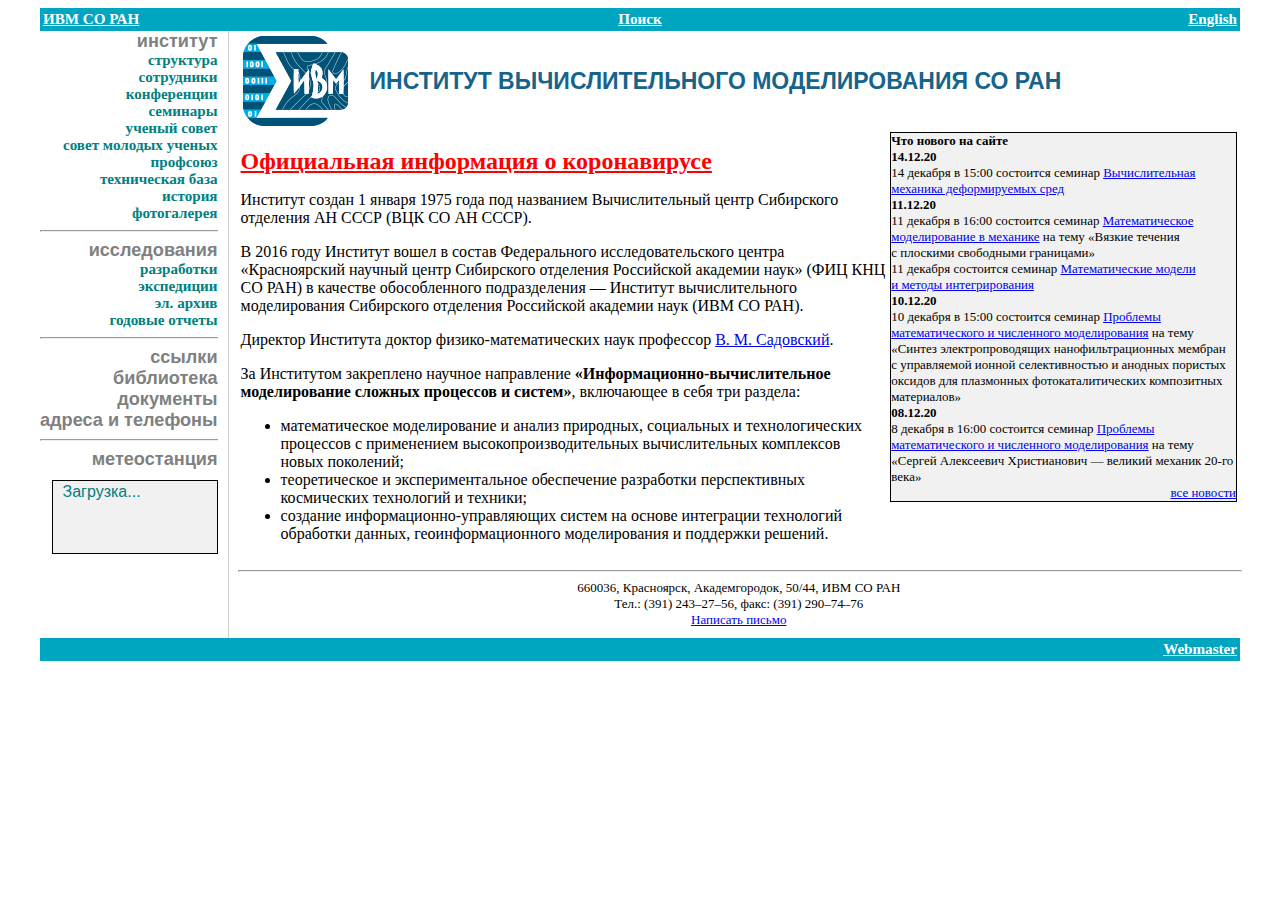
<file: index.html>
<!DOCTYPE html PUBLIC "-//W3C//DTD HTML 3.2 Final//RU">
<!-- saved from url=(0021)https://icm.krasn.ru/ -->
<html>

<head>
	<meta http-equiv="Content-Type" content="text/html; charset=utf8">
	<title>ИВМ СО&nbsp;РАН</title>
	<meta name="description" content="Главная страница сайта Института вычислительного моделирования СО РАН">

	<meta name="keywords"
		content="ИВМ СО РАН,институт вычислительного моделирования,ИВМ,моделирование,численные методы,Шайдуров,институт,математика">
	<link rel="stylesheet" href="./ИВМ СО РАН_files/index.css" type="text/css">
	<link rel="shortcut icon" href="https://icm.krasn.ru/images/favicon.ico">
	<link rel="stylesheet" href="banner.css">
</head>

<body><a name="begin"></a>



	<table class="header">
		<tbody>
			<tr>
				<td width="30%"><a class="topmenu" title="на главную страницу" href="http://icm.krasn.ru/index.php">ИВМ
						СО&nbsp;РАН</a></td>
				<td width="30%" align="center"><a class="topmenu" href="https://icm.krasn.ru/search/">Поиск</a></td>
				<td width="30%" align="right"><a class="topmenu" title="английская версия страницы"
						href="https://icm.krasn.ru/index.php?lang=eng">English</a></td>
			</tr>
		</tbody>
	</table>
	<table class="maintable" cellpadding="0" cellspacing="0">
		<tbody>
			<tr>
				<td width="150">
					<table width="100%" cellpadding="0" cellspacing="0">
						<tbody>
							<tr>
								<td class="nmenuitem" nowrap=""><a class="nmenuitem"
										href="https://icm.krasn.ru/page.php">институт</a></td>
							</tr>
							<tr>
								<td class="nsubitem" nowrap=""><a class="nsubitem"
										href="https://icm.krasn.ru/structure.php">структура</a></td>
							</tr>
							<tr>
								<td class="nsubitem" nowrap=""><a class="nsubitem"
										href="https://icm.krasn.ru/staff.php">сотрудники</a></td>
							</tr>
							<tr>
								<td class="nsubitem" nowrap=""><a class="nsubitem"
										href="https://icm.krasn.ru/confs.php">конференции</a></td>
							</tr>
							<tr>
								<td class="nsubitem" nowrap=""><a class="nsubitem"
										href="https://icm.krasn.ru/seminars.php">семинары</a></td>
							</tr>
							<tr>
								<td class="nsubitem" nowrap=""><a class="nsubitem"
										href="https://icm.krasn.ru/issc.php">ученый совет</a></td>
							</tr>
							<tr>
								<td class="nsubitem" nowrap=""><a class="nsubitem"
										href="https://icm.krasn.ru/smu.php">совет молодых ученых</a></td>
							</tr>
							<tr>
								<td class="nsubitem" nowrap=""><a class="nsubitem"
										href="https://icm.krasn.ru/labunion.php">профсоюз</a></td>
							</tr>
							<tr>
								<td class="nsubitem" nowrap=""><a class="nsubitem"
										href="https://icm.krasn.ru/page.php?page=tech_base">техническая база</a></td>
							</tr>
							<tr>
								<td class="nsubitem" nowrap=""><a class="nsubitem"
										href="https://icm.krasn.ru/30years/">история</a></td>
							</tr>
							<tr>
								<td class="nsubitem" nowrap=""><a class="nsubitem"
										href="http://photo.krasn.ru/">фотогалерея</a></td>
							</tr>
							<tr>
								<td>
									<hr width="100%">
								</td>
							</tr>
							<tr>
								<td class="nmenuitem" nowrap=""><a class="nmenuitem"
										href="https://icm.krasn.ru/researches.php">исследования</a></td>
							</tr>
							<tr>
								<td class="nsubitem" nowrap=""><a class="nsubitem"
										href="https://icm.krasn.ru/page.php?page=researchesmain">разработки</a></td>
							</tr>
							<tr>
								<td class="nsubitem" nowrap=""><a class="nsubitem"
										href="https://icm.krasn.ru/expeditions.php">экспедиции</a></td>
							</tr>
							<tr>
								<td class="nsubitem" nowrap=""><a class="nsubitem"
										href="https://icm.krasn.ru/resources.php">эл.&nbsp;архив</a></td>
							</tr>
							<tr>
								<td class="nsubitem" nowrap=""><a class="nsubitem"
										href="https://icm.krasn.ru/reports.php">годовые отчеты</a></td>
							</tr>
							<tr>
								<td>
									<hr width="100%">
								</td>
							</tr>
							<tr>
								<td class="nmenuitem" nowrap=""><a class="nmenuitem"
										href="https://icm.krasn.ru/page.php?page=links">ссылки</a></td>
							</tr>
							<tr>
								<td class="nmenuitem" nowrap=""><a class="nmenuitem"
										href="http://library.krasn.ru/">библиотека</a></td>
							</tr>
							<tr>
								<td class="nmenuitem" nowrap=""><a class="nmenuitem"
										href="https://icm.krasn.ru/page.php?page=staff">документы</a></td>
							</tr>
							<tr>
								<td class="nmenuitem" nowrap=""><a class="nmenuitem"
										href="https://icm.krasn.ru/contacts.php">адреса и&nbsp;телефоны</a></td>
							</tr>
							<tr>
								<td>
									<hr width="100%">
								</td>
							</tr>
							<tr>
								<td class="nmenuitem" nowrap=""><a class="nmenuitem"
										href="https://thelemoh.github.io/temperature/">метеостанция</a></td>
							</tr>
							<tr>
								<td >
									<div class="banner__container" id="bannerContainer"></div>
								</td>
							</tr>
						</tbody>
					</table><!-- FIDELIS SEARCH -->
				</td>
				<td rowspan="2" width="20" align="center" valign="top" background="./ИВМ СО РАН_files/1pxdiv.gif">
					&nbsp;&nbsp;&nbsp;&nbsp;</td>
				<td colspan="1">
					<table width="100%">
						<tbody>
							<tr>
								<td colspan="2">
									<div class="logo">
										<img width="105" height="90" alt="ICM SB RAS"
											src="./ИВМ СО РАН_files/2017_105.gif" border="0">
									</div>
									<div class="title">ИНСТИТУТ ВЫЧИСЛИТЕЛЬНОГО МОДЕЛИРОВАНИЯ СО&nbsp;РАН</div>
								</td>
							</tr>
							<tr>
								<td>
									<div width="100%" class="about">

										<p style="margin-top: 1em; margin-bottom: 1em">
											<a href="https://ksc.krasn.ru/dokumenty/covid-19/"
												style="color: red; font-size: 150%; font-weight: bold">Официальная
												информация о&nbsp;коронавирусе</a>
										</p>
										<p>Институт создан 1&nbsp;января 1975 года под&nbsp;названием Вычислительный
											центр Сибирского отделения АН&nbsp;СССР (ВЦК&nbsp;СО&nbsp;АН СССР).</p>
										<p>В 2016 году Институт вошел в&nbsp;состав Федерального исследовательского
											центра «Красноярский научный центр Сибирского отделения Российской академии
											наук» (ФИЦ&nbsp;КНЦ СО&nbsp;РАН) в&nbsp;качестве обособленного подразделения
											— Институт вычислительного моделирования Сибирского отделения Российской
											академии наук (ИВМ&nbsp;СО&nbsp;РАН).</p>
										<p>Директор Института доктор физико-математических наук профессор <a
												title="personal page"
												href="https://icm.krasn.ru/personal.php?persid=127">В.&nbsp;М.&nbsp;Садовский</a>.
										</p>
										<p>За Институтом закреплено научное направление <b>«Информационно-вычислительное
												моделирование сложных процессов и&nbsp;систем»</b>, включающее
											в&nbsp;себя три&nbsp;раздела:
										</p>
										<ul>
											<li>математическое моделирование и&nbsp;анализ природных, социальных
												и&nbsp;технологических процессов с&nbsp;применением
												высокопроизводительных вычислительных комплексов новых поколений;</li>
											<li>теоретическое и&nbsp;экспериментальное обеспечение разработки
												перспективных космических технологий и&nbsp;техники;</li>
											<li>создание информационно-управляющих систем на&nbsp;основе интеграции
												технологий обработки данных, геоинформационного моделирования
												и&nbsp;поддержки решений.</li>
										</ul>
										<p></p>


									</div>
								</td>
								<td width="35%">
									<table cellpadding="0" cellspacing="0" class="incut" width="100%">
										<tbody>
											<tr>
												<th class="incut">Что нового на&nbsp;сайте</th>
											</tr>
											<tr>
												<th class="incut">14.12.20</th>
											</tr>
											<tr>
												<td class="incut">14 декабря в&nbsp;15:00 состоится семинар <a
														href="https://icm.krasn.ru/seminar.php?id=compmech">Вычислительная
														механика деформируемых сред</a></td>
											</tr>
											<tr>
												<th class="incut">11.12.20</th>
											</tr>
											<tr>
												<td class="incut">11 декабря в&nbsp;16:00 состоится семинар <a
														href="https://icm.krasn.ru/seminar.php?id=mathmech">Математическое
														моделирование в&nbsp;механике</a> на&nbsp;тему «Вязкие течения
													с&nbsp;плоскими свободными границами»</td>
											</tr>
											<tr>
												<td class="incut">11 декабря состоится семинар <a
														href="https://icm.krasn.ru/seminar.php?id=mmmi">Математические
														модели и&nbsp;методы интегрирования</a></td>
											</tr>
											<tr>
												<th class="incut">10.12.20</th>
											</tr>
											<tr>
												<td class="incut">10 декабря в&nbsp;15:00 состоится семинар <a
														href="https://icm.krasn.ru/seminar.php?id=mathmod">Проблемы
														математического и&nbsp;численного моделирования</a> на&nbsp;тему
													«Синтез электропроводящих нанофильтрационных мембран
													с&nbsp;управляемой ионной селективностью и&nbsp;анодных пористых
													оксидов для&nbsp;плазмонных фотокаталитических композитных
													материалов»</td>
											</tr>
											<tr>
												<th class="incut">08.12.20</th>
											</tr>
											<tr>
												<td class="incut">8 декабря в&nbsp;16:00 состоится семинар <a
														href="https://icm.krasn.ru/seminar.php?id=mathmod">Проблемы
														математического и&nbsp;численного моделирования</a> на&nbsp;тему
													«Сергей Алексеевич Христианович — великий механик 20-го века»</td>
											</tr>
											<tr>
												<td class="incut" align="right"><a
														href="http://icm.krasn.ru/news.php">все новости</a></td>
											</tr>
										</tbody>
									</table>
								</td>
							</tr>
						</tbody>
					</table>
				</td>
			</tr>
			<tr>
				<td colspan="2">&nbsp;</td>
				<td colspan="2">
					<hr width="100%">
					<div class="address" ?Институт="" вычислительного="" моделирования="" СО&nbsp;РАН<br="">
						660036, Красноярск, Академгородок, 50/44, ИВМ&nbsp;СО&nbsp;РАН <br>
						Тел.: <nobr>(391)&nbsp;243–27–56</nobr>, факс: <nobr>(391)&nbsp;290–74–76</nobr> <br>
						<!--Email:--> <a href="https://icm.krasn.ru/personal.php?persid=130&amp;item=2">Написать
							письмо</a>
					</div>
				</td>
			</tr>
		</tbody>
	</table>
	<!-- /FIDELIS SEARCH -->
	<table class="footer">
		<tbody>
			<tr>
				<td align="right">
					<a title="Dmitry Kononov" class="topmenu"
						href="https://icm.krasn.ru/personal.php?persid=172&amp;item=2">Webmaster</a>
				</td>
			</tr>
		</tbody>
	</table>
	<!-- Google Analytics counter -->
	<script type="text/javascript" async="" src="./ИВМ СО РАН_files/watch.js.Без названия"></script>
	<script type="text/javascript" src="./ИВМ СО РАН_files/ga.js.Без названия"></script>
	<script type="text/javascript">
		try {
			var pageTracker = _gat._getTracker("UA-6377392-3");
			pageTracker._trackPageview();
		} catch (err) { }
	</script>
	<!-- /Google Analytics counter -->

	<!-- Yandex.Metrika counter -->
	<script type="text/javascript">
		(function (d, w, c) {
			(w[c] = w[c] || []).push(function () {
				try {
					w.yaCounter31779036 = new Ya.Metrika({
						id: 31779036,
						clickmap: true,
						trackLinks: true,
						accurateTrackBounce: true
					});
				} catch (e) { }
			});

			var n = d.getElementsByTagName("script")[0],
				s = d.createElement("script"),
				f = function () { n.parentNode.insertBefore(s, n); };
			s.type = "text/javascript";
			s.async = true;
			s.src = "https://mc.yandex.ru/metrika/watch.js";

			if (w.opera == "[object Opera]") {
				d.addEventListener("DOMContentLoaded", f, false);
			} else { f(); }
		})(document, window, "yandex_metrika_callbacks");
	</script>
	<script src="banner.js"></script>
	<noscript>
		<div><img src="https://mc.yandex.ru/watch/31779036" style="position:absolute; left:-9999px;" alt="" /></div>
	</noscript>
	<!-- /Yandex.Metrika counter -->

	<!---->
</body>

</html>
</file>
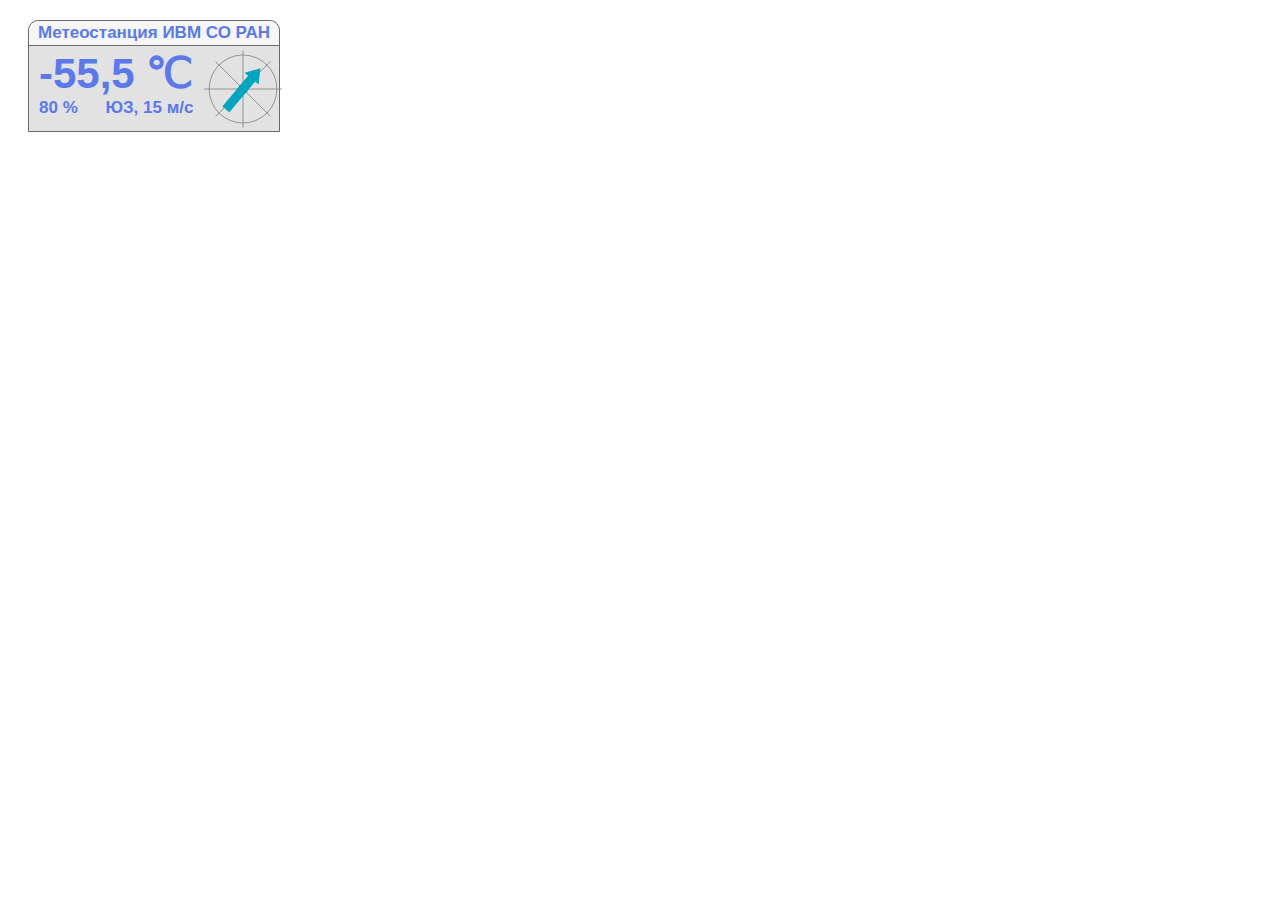
<file: meteo.html>
<!DOCTYPE html>
<html lang="en">

<head>
    <meta charset="UTF-8">
    <meta name="viewport" content="width=device-width, initial-scale=1.0">
    <title>Document</title>

    <style>
        .container {
            margin: 20px;
        }

        .banner {
            width: 250px;
            height: 110px;
            border-radius: 10px 10px 0 0;
            border: solid 1px #696969;
            background-color: #E2E2E2;
            color: #5979ED;
            font-family: 'Gill Sans', 'Gill Sans MT', Calibri, 'Trebuchet MS', sans-serif;
            font-weight: bold;
        }

        .banner__header {
            text-align: center;
            border-bottom: solid 1px #696969;
            background-color: #F6F6F6;
            border-radius: inherit;
            font-size: 17px;
            padding: 2px 0 2px 0;

        }

        .banner__body {
            display: flex;
            margin: 2px 0 0 10px;
        }

        .banner__temperaure {
            text-align: center;
            font-size: 42px;
            margin-top: 1px;
        }

        .banner__arrow {
            margin: 1px 0 0 10px;
            position: relative;
        }

        .banner__arrow>* {
            position: absolute;
            top: 0;
            right: 0;
            bottom: 0;
            left: 0;
        }

        .info__footer {
            display: flex;
            justify-content: space-between;
            font-size: 17px;
        }
    </style>
</head>

<body>

    <div class="container">
        <div class="banner">
            <div class="banner__header">Метеостанция ИВМ СО РАН</div>
            <div class="banner__body">
                <div class="banner__info">
                    <div class="banner__temperaure">-55,5 &#8451;</div>
                    <div class="info__footer">
                        <div>80 %</div>
                        <div>ЮЗ, 15 м/с</div>
                    </div>
                </div>
                <div class="banner__arrow">
                    <object width="80px" type="image/svg+xml" data="bg.svg"></object>
                    <object width="80px" type="image/svg+xml" data="arrow.svg"
                        style="transform: rotate(40deg);" id="arrowDirection"></object>
                </div>
            </div>
        </div>
    </div>

</body>

</html>
</file>
<file: ИВМ СО РАН_files/index.css>
H1 { color: #436185;  font-size: 140%;  padding-bottom: 3px;  font-family: Arial, Helvetica, sans-serif;         }
H2 { color: navy;  font-size: 120%; font-family: Arial, Helvetica, sans-serif; margin-top: 1.2em; margin-bottom: 0.5em;  }
H2.fio { margin-top: 0.2em; }
H3 { color: black;  font-size: 100%;  font-family: Arial, Helvetica, sans-serif;  }
TABLE {
	border:solid 0px; 
	text-align: left;
	vertical-align: top;
}
TH {
	text-align: left;
}
TD {
	border:solid 0px; 
	vertical-align: top;
}

TD.hr {
	padding-bottom: 5px;
	padding-top: 5px;
}

TABLE.pg_board {
	text-align: left;
	vertical-align: top;
	}

TR.pg_board {
	background-color: #ECECEC;
	border-color: Black;
	font-family: Arial, Helvetica, sans-serif;
	font-size: x-small;
}

TD.pg_board_time {
	background-color: #D8E9E9;
	padding-left: 5px;
	padding-right: 5px;
	padding-top: 2px;
	padding-bottom: 2px;
	border-bottom: 1px solid Black;
	}

TD.pg_board_from {
	padding-right: 5px;
	padding-top: 2px;
	padding-bottom: 2px;
	border-bottom: 1px solid Black;
	border-left: 1px solid Black;
	}

	
TD.pg_board {
	padding-left: 30px;
	}

TD.pg_board_extra {
	padding-left: 60px;
	font-size: x-small;
	}
	

A.topmenu {text-decoration : none;}
A.topmenu:Visited  {text-decoration : none;}
A.topmenu:Active  {text-decoration : none;}

A.topmenu2 {text-decoration : none;}
A.topmenu2:Visited  {text-decoration : none;}
A.topmenu2:Active  {text-decoration : none;}

A.leftmenu {text-decoration : none;}
A.leftmenu:Visited  {text-decoration : none;}
A.leftmenu:Active  {text-decoration : none;}

A.hiddenlink {text-decoration : none;}
A.hiddenlink:Visited  {text-decoration : none;}
A.hiddenlink:Active  {text-decoration : underline;}

/*��� �����*/
font.leftmenu {
	color: Navy;
	font-weight:bold;
	font-size : 16px;
	margin-bottom: 0%;
	text-align: left;
}
/*�� ��������� �� ������� ��������� �����*/
div.about {
	font-size: medium;
}
/*����� ��������� �� ������� �������� �����*/
div.address {
	color: "#333333"; 
	font-size : small;
	text-align: center;
	margin-bottom: 0.8em;
}
div.logo {
	display: table-cell;
	vertical-align: middle;
}
div.title {
	padding-left: 20px;
	font-family: sans-serif;
	font-weight: bold;
	color: #17648b;
	font-size: 23px;
	display: table-cell;
	vertical-align: middle;
}
DIV.rtitle {
	color: "black";
	font-weight: bold;
}
A.fastlink {
	text-align: left;
	font-size: 70%;
	color: green;
	padding: 0px 0px 0px 0px;
}
HR { background-color: Black; }
H3.cv {font-size: 14pt; font-weight: bold; margin-bottom: 0.1cm; background-color: #DFDFDF; color: #000000; text-align: left; padding: 0.1em}
H3.retitle {font-size: larger; font-weight: bold; margin-bottom: 0.1cm; color: Maroon; text-align: left}
.abstract { 
	color: Black; 
	font-family: Arial, Helvetica, sans-serif;
	font-size: 80%;
}
font.retitle {
	color: Maroon;
	font-size: larger;
	font-weight: bold;
}
font.redateline {
	font-style: italic;
	font-size: x-small;
}

/*���������� ������� � ������ ������������*/
.topmenu {font-size: 4mm;  color: white;  font-weight: bold;}
table.footer {
	border: 0;
	background-color: #00A5BF;
	width: 100%;
	max-width: 1200px;
	margin-left:auto;
	margin-right:auto;
}
table.header {
	border: 0;
	background-color: #00A5BF;
	width: 100%;
	max-width: 1200px;
	margin-left:auto;
	margin-right:auto;
}
table.maintable {
	width: 100%;
	max-width: 1200px;
	margin-left:auto;
	margin-right:auto;
}
table.map {
	border: 0;
	width: 100%;
	max-width: 1200px;
	margin-left:auto;
	margin-right:auto;
}
A.topmenu {text-decoration: underline;}
A.topmenu:Visited {text-decoration: underline;}
A.topmenu:Hover{color: black; text-decoration: underline;}


/*���������� ��������*/
.reinstitute {
	margin-left: 4mm;
	font-size: xx-small;
}

/*�������� �����*/
.fb {
	font-size: 0.4cm;
}

/*�������, ���������� � ��������*/
A.submenu { font-family: Arial, Helvetica, sans-serif; font-size: x-small;color: green;text-decoration : none;}
A.submenu:Visited {font-family: Arial, Helvetica, sans-serif; font-size: x-small;color: green;text-decoration : none;}
A.submenu:Hover {font-family: Arial, Helvetica, sans-serif; font-size: x-small;color: green;text-decoration : underline;}
/*���������� ������ �������*/
A.activesubmenu { font-family: Arial, Helvetica, sans-serif; font-size: x-small; color: Black;text-decoration : none;font-weight: bold;}
A.activesubmenu:Visited {font-family: Arial, Helvetica, sans-serif; font-size: x-small; color: black;text-decoration : none;font-weight: bold;}
A.activesubmenu:Hover {font-family: Arial, Helvetica, sans-serif; font-size: x-small; color: black;text-decoration : underline;font-weight: bold;}


/*���� � ���������*/
.map {
	color: Green;
	font-size: 12px;
	margin-bottom: 0%;
	}
A.map {text-decoration : none;}
A.map:Visited  {text-decoration : none;}
A.map:Active  {text-decoration : none;}
A.map:Hover  {text-decoration : underline;color : Green;}


/*���� �����*/
.nmenuitem {
	font-size: 4.8mm;
	text-align: right;
	color: Gray;
	font-weight: bold;
	font-family: Arial, Helvetica, sans-serif;
}
A.nmenuitem {text-decoration : none;}
A.nmenuitem:Visited  {text-decoration : none;}
A.nmenuitem:Active  {text-decoration : none;}
A.nmenuitem:Hover  {color: Black; text-decoration : underline;}

.nsubitem {
	font-size: 4mm;
	text-align: right;
	font-weight: bold;
	color: Teal;
}
A.nsubitem {text-decoration : none;}
A.nsubitem:Visited  {text-decoration : none;}
A.nsubitem:Active  {text-decoration : none;}
A.nsubitem:Hover  {text-decoration : underline;}

/*������ � ��������� �� ���������*/
table.incut {
	border:solid 1px; 
   font-size: 90%;
	background-color: #F1F1F1;
	text-align: left;
}
TD.incut {
	border:solid 0px; 
	vertical-align: top;
	background-color: #F1F1F1;
   font-size: 90%;
}
TH.incut {
	border:solid 0px; 
	vertical-align: top;
	background-color: #F1F1F1;
   font-size: 90%;
	text-align: left;
}

/*������ ������ �� ���������*/
.incutintext {
	width: 100%;
   font-size: 90%;
	background-color: #F0F0F0;
}
TD.incutintext {
	border:solid 0px; 
	vertical-align: top;
	background-color: #FFDDBD;
}


/*������ �����������*/
div.listconfs {
   color: Black;
   font-weight: bold;
   vertical-align: top;
}

span.confdeadline {
   font-weight: bold;
}

span.confdeadline span.active {
   color: green;
}

span.confdeadline span.dead {
   color: #cf2020;
   /* text-decoration: line-through; */
}

/*������� � ��������*/
font.imagetitle
{
	font-style: italic;
	font-weight: bold;
	color: Navy;
}

/*������ ����������� � ������� �������*/
table.machines {
	border:solid 1px black; 
	border-left: 0px; 
	background-color: #F1F1F1;
	vertical-align: center;
        font-size: 90%;
	text-align: center;
}

tr.machines_h {
	background-color: #DDE7F2;
	border-color: Black;
	border-left: 1px solid Black;
}

th.machines {
	border-left: 1px solid Black;
}


td.machines {
	border-left: 1px solid Black;
	border-top: 1px solid Black;
}

td.machines_title {
	border-left: 1px solid Black;
	border-top: 1px solid Black;
	text-align: left;
	padding-left: 10px;
}


td.machines2 {
	border-left: 1px solid Black;
}

td.machines2_ {
	border-left: 1px solid Black;
	border-top: 1px solid Black;
}


td.machines_title2 {
	border-left: 1px solid Black;
	text-align: left;
	padding-left: 10px;
}

td.machines_title2_ {
	border-left: 1px solid Black;
	border-top: 1px solid Black;
	text-align: left;
	padding-left: 10px;
}



li.conf_program {
	padding-bottom: 10px;
}

div.seminar_date {
	font-family: Arial, Helvetica, sans-serif;
	font-size: x-small;
	text-indent: 3px;
	background-color: #EEEEEE;
	padding: 1px;
	margin: 0px;
	border-top: 1px solid Black;
	padding-bottom: 2px;
	}

H2.seminar {
	margin-bottom: 0px;
}

div.seminar_address {
	font-family: Arial, Helvetica, sans-serif;
	font-size : x-small;
	}

span.seminar_ann_link {
	font-family: Arial, Helvetica, sans-serif;
	font-size : x-small;
	margin-left: 1em;
}

span.seminar_ann_link a {
	color: green;
}

div.seminar_ann_content {
	font-family: Arial, Helvetica, sans-serif;
	font-size : 80%;
	padding: 0;
	margin: 0;
	margin-left: 1em;
	margin-top: 1em;
	padding-left: 1em;
}

table.grants {
	border-top: 1px solid #D0D0D0;
	border-right: 1px solid #D0D0D0;
	border-bottom: 1px solid #D0D0D0;
    font-size: 90%;
}

tr.grants {
	border-color: Black;
	border-left: 1px solid #D0D0D0;
}

th.grants {
	font-family: Arial, Helvetica, sans-serif;
    font-size: 90%;
	border-left: 1px solid #D0D0D0;
	background-color: #F2F2F2;
	text-align: center;
}


td.grants {
	border-left: 1px solid #D0D0D0;
	border-top: 1px solid #D0D0D0;
}

td.grants_title {
	border-left: 1px solid #D0D0D0;
	border-top: 1px solid #D0D0D0;
	background-color: #EFF4F7;
}




table.portfolio {
	border-right: 1px solid #D0D0D0;
	border-bottom: 1px solid #D0D0D0;
    font-size: 90%;
}

tr.portfolio {
	border-color: Black;
	border-left: 1px solid #D0D0D0;
}

th.portfolio {
	font-family: Arial, Helvetica, sans-serif;
    font-size: 90%;
	border-left: 1px solid #D0D0D0;
	border-top: 1px solid #D0D0D0;
	background-color: #F2F2F2;
	text-align: center;
}

th.portfolio_title {
	font-family: Arial, Helvetica, sans-serif;
    font-size: 90%;
	border-left: 1px solid #D0D0D0;
	border-top: 1px solid #D0D0D0;
	background-color: #F2F2F2;
	text-align: left;
}


td.portfolio {
	border-left: 1px solid #D0D0D0;
	border-top: 1px solid #D0D0D0;
}

td.portfolio_title {
	border-left: 1px solid #D0D0D0;
	border-top: 1px solid #D0D0D0;
	background-color: #EFF4F7;
}



li.cv {
	margin-top: 6px;
	margin-bottom: 6px;
}

.separate LI {
	margin-top: 1em;
}

P.indent {
	text-indent: 2em;
}


ol.conf_program_items {
}

ol.conf_program_items li {
	padding-bottom: 1em;
}

ol.conf_program_items span.authors {
	font-weight: bold;
}

ol.conf_program_items span.desc {
	font-size: 80%;
	color: #606080;
}

table.conf_pir_program {
	vertical-align: top;
}

table.conf_pir_program span.authors {
	font-weight: bold;
}

table.conf_pir_program span.desc {
	font-size: 80%;
	color: #606080;
}


/* table used in reports */
TABLE.tt {
	margin-top: 1em;
	border-collapse: collapse;
	border-spacing: 0;
	border: 1px solid #808080;
}

TABLE.tt TH {
	color: #333;
	padding-left: 0.5em;
	padding-right: 0.5em;
	border-right: 1px solid #808080;
	border-bottom: 1px solid #808080;
}

TABLE.tt TR.nobold TH {
	font-weight:normal;
}

TABLE.tt TD{
	color:#333;
	text-align:left;
	vertical-align:middle;
	padding-left:0.5em;
	padding-right:0.5em;
	border-right:1px solid #808080;
	border-bottom:1px solid #808080;
}


/*����� ��� ������ 1*/
/* ��������� ��� ������� flex-������*/
.d1_container {
	display: flex;
	width:100%;
	max-width: 1200px;
	flex-shrink: 1;
	flex-direction: column;
	justify-content: center;
	align-items: start;
	align-content: start;
	text-align: justify;
}

/* ��������� ����, ����������� �� ������ */
.d1_text {
	text-align: justify;
	font-size: 1rem;
	line-height: 1.2;
}

/* ������ flex-������*/
.d1_row {
	display: flex;
	flex-shrink: 1;
	flex-grow: 1;
	flex-direction: row;
	width: 100%;
	justify-content: left;
}

/* ���� �� ��� �������� */
.d1_C11 {
	width: 100%;
	flex-shrink: 1;
	text-align: justify;
	justify-content: center;
	margin-left: auto;
	margin-right: auto;
}

/* ���� �� 1/2 �������� */
.d1_C12 {
	width: 50%;
	flex-shrink: 1;
	text-align: justify;
	margin-top: auto;
	margin-bottom: auto;
}

/* ���� �� 1/3 �������� */
.d1_C13 {
	width: 33.3333333333%;
	flex-shrink: 1;
	margin: 25px;
	text-align: justify;
}

/* ���� �� 1/5 �������� */
.d1_C15 {
	width: 20%;
	flex-shrink: 1;
	text-align: justify;
	margin-right: 15px;
}

/* ���� �� 4/5 �������� */
.d1_C45 {
	width: 80%;
	flex-shrink: 1;
	text-align: justify;
	margin-left: 15px;
}


/* ���� �� 2/3 �������� */
.d1_C23 {
	width: 66.666666666%;
	flex-shrink: 1;
	margin: 25px;
	text-align: justify;
}

/** �������� �� ������ ������*/
.d1_image {
	display: block;
	margin-left: auto;
	margin-right: auto;
	margin-top: auto;
	margin-bottom: auto;
	object-fit: contain;
}

/** ���� 20% ������*/
.d1_w20 {
	width: 20%;
	height: auto;
	object-fit: contain;
}

/** ���� 30% ������*/
.d1_w30 {
	width: 30%;
	height: auto;
	object-fit: contain;
}

/** ���� 40% ������*/
.d1_w40 {
	width: 40%;
	height: auto;
	object-fit: contain;
}

/** ���� 50% ������*/
.d1_w50 {
	width: 50%;
	height: auto;
	object-fit: contain;
}

/** ���� 100% ������*/
.d1_w100 {
	max-width: 200em;
	height: auto;
	object-fit: contain;
}

/** ���� 70% ������*/
.d1_w70 {
	width: 70%;
	height: auto;
	object-fit: contain;
}

/** ���� 80% ������*/
.d1_w80 {
	width: 80%;
	height: auto;
	object-fit: contain;
}


/** ���������� ��������, �����*/
.d1_image_left {
	display: block;
	object-fit: contain;
	float: left;
	margin: 0 25px 25px 0;
}

/** ���������� ��������, ������*/
.d1_image_right {
	display: block;
	object-fit: contain;
	float: right;
	margin: 0 0 25px 25px;
}

/** ������� � ��������*/
.d1_image_title {
	font-weight: bold;

	display: block;
	margin-left: auto;
	margin-right: auto;
	text-align: center;

	font-family: Roboto, Arial, sans-serif;
	font-size: 1rem;
	line-height: 1.5;

	color:dimgray;
	margin-top: 0.4rem;
}

.d1_H2 {
	font-family: Roboto, Arial, sans-serif;
	font-size: 1.2rem;
	text-transform: uppercase;
	font-weight: bold;
	margin-bottom: .8rem;
	margin-top: .8rem;
}

.d1_H3 {
	font-family: Roboto, Arial, sans-serif;
	font-size: 1rem;
	text-transform: uppercase;
	color: #00577e;
	text-align: justify;
	line-height: 1.5;
	font-weight: 600;
}

/* ������ � ��������� �� �������������� */
.d1_a_no_underline {
	text-decoration: none;
}
.d1_a_no_underline:hover {
	text-decoration: underline;
}

.d1_incut {
	text-align: justify;
	font-family: Roboto, Arial, sans-serif;
	font-size: .8rem;
	line-height: 1.5;
	font-weight: bold;
	color:black;
}


/** ������� ������ ���������� */
.d1_results_item_container {
	display: flex;
	max-width: 1200px;
	flex-shrink: 1;
	flex-direction: column;
	justify-content: center;
	align-items: start;
	align-content: start;
	text-align: justify;
	margin-top: 1rem;
}

/* �������� ��� ������ ����������*/
.d1_results_list {
	display: block;
	object-fit: contain;
	float: left;
	margin: .4rem .4rem .4rem .8rem;
	max-width: 100%;
	height: auto;
}

/* ���� � ��������� �������� */
.d1_block_partner {
	width: 100%;
	flex-shrink: 1;
	margin: 25px;
	text-align: justify;
}

/** ������� � �������� ��������*/
.d1_partner_title {
	font-weight: bold;

	display: block;
	margin-left: auto;
	margin-right: auto;
	text-align: center;
	margin-bottom: 2rem;

	font-family: Roboto, Arial, sans-serif;
	font-size: 1rem;
	line-height: 1.5;
}

/* ������ ������� ��� ������ ������������ ������*/
.d1_tr_formula {
}

/* ������� ������� ��� ������ ������������ ������*/
.d1_td_formula {
	padding-top: 1rem;
	padding-bottom: 1rem;
	vertical-align: middle;
}
</file>
<file: banner.css>
.banner__container {
     display: flex;
     justify-content: flex-end;
     margin: 10px 0 0 0;
 }

 .banner {
     width: 164px;
     height: 72px;
     /* border-radius: 10px 10px 0 0; */
     border: solid 1px black;
     background-color: #f1f1f1;
     /* color: #5979ED; */
     color: teal;
     cursor: pointer;
     -moz-user-select: none;
     -khtml-user-select: none;
     -webkit-user-select: none;
     user-select: none;
 }

 /*  .banner__header {
     text-align: center;
     border-bottom: solid 1px #696969;
     background-color: #F6F6F6;
     border-radius: inherit;
     font-size: 17px;
     padding: 2px 0 2px 0;
 } */

 .banner__body {
     display: flex;
     justify-content: space-between;
     margin: 2px 0 0 10px;
     font-family: Arial, Helvetica, sans-serif;
     /* color: gray; */
 }

 .banner__temperaure {
     /* text-align: center; */
     font-size: 23px;
     margin-top: 3px;
     margin-bottom: 3px;
 }

 .banner__humidity {
     font-size: 13px;
 }

 .banner__arrow {
     margin-right: 69px;
     position: relative;
 }

 .banner__arrow>* {
     position: absolute;
     top: 0;
     right: 0;
     bottom: 0;
     left: 0;
 }

 .info__footer {
     display: flex;
     justify-content: space-between;
     /* font-size: 17px; */
 }

 .banner__footer {
     margin: 5px 5px 0 0;
     text-align: right;
     font-size: 13px;
 }
</file>
